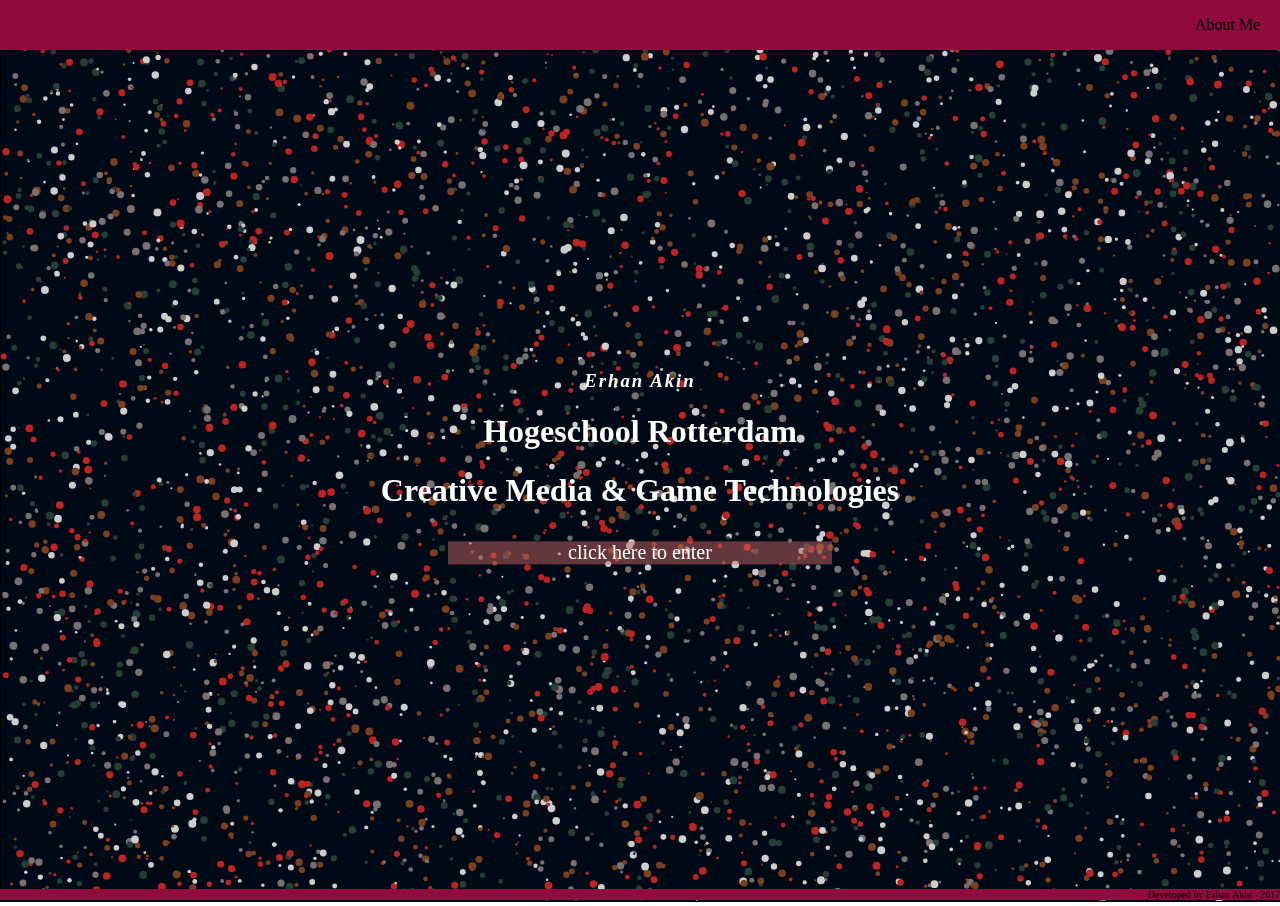
<file: docs/index.html>
<!DOCTYPE html>
<html>
  <head>
    <meta name="viewport" content="width=device-width, initial-scale=1">
    <title>Portfolio Website</title>
    <link rel="stylesheet" type="text/css" href="css/style.css">
  </head>
  <body>

      <div class="menu-top">
        <ol class="navlist">
            <li> About Me</li>
        </old>  
      </div>  


      <div class="intro-container"> 
          <h3 class="name-text"> Erhan Akin </h3> 
          <h1> Hogeschool Rotterdam
          </h1> 
          <h1> 
               Creative Media & Game Technologies
          </h1>  
          <div class="box">
            <form method="get" action="file:///Users/erhan/Documents/TLE04-WebsiteTypescript/docs/text.html">
              <button class="button-enter" type="submit">click here to enter</button>
            </form> 
          </div>
      </div> 

      <div class="menu-bottom">
          <p1> Developed by Erhan Akin - 2017 </p1>
      </div>

      <canvas id='myCanvas'> </canvas>
    <script src="js/text.js"></script>
    <script src="js/canvas.js"></script>
  </body>
</html>
</file>
<file: docs/css/style.css>
body {
    /*font-family: Helvetica, Arial, sans-serif;
    font-size:20px;*/
    overflow:hidden;
    margin:0;

    -webkit-animation: fadein 2s; /* Safari, Chrome and Opera > 12.1 */
       -moz-animation: fadein 2s; /* Firefox < 16 */
        -ms-animation: fadein 2s; /* Internet Explorer */
         -o-animation: fadein 2s; /* Opera < 12.1 */
            animation: fadein 2s;

}



@keyframes fadein {
    from { opacity: 0; }
    to   { opacity: 1; }
}

/* Firefox < 16 */
@-moz-keyframes fadein {
    from { opacity: 0; }
    to   { opacity: 1; }
}

/* Safari, Chrome and Opera > 12.1 */
@-webkit-keyframes fadein {
    from { opacity: 0; }
    to   { opacity: 1; }
}

/* Internet Explorer */
@-ms-keyframes fadein {
    from { opacity: 0; }
    to   { opacity: 1; }
}

/* Opera < 12.1 */
@-o-keyframes fadein {
    from { opacity: 0; }
    to   { opacity: 1; }
}


/*canvas a.k.a. animatie op de achtergrond.*/
canvas {
    border: 1px solid black;
    background-color: #000a17
}

.menu-top {
    font-family: Futurist Fixed-width;
    position: absolute;
    top: 0;
    /*transform: translateY(-50%);*/
    color: black;
    text-align: right;
    margin: 0 auto;
    right: 0;
    left: 0;
    background: #900C3F;
    /*height: auto;*/
}

.navlist li {
    display: inline;
    list-style-type: none;
    padding-right: 20px;
}


/*tekst in het midden van de scherm*/
.intro-container {
    font-family: Futurist Fixed-width;
    position: absolute;
    top: 50%;
    transform: translateY(-50%);
    color: #fff;
    text-align: center;
    margin: 0 auto;
    right: 0;
    left: 0;
}

.name-text {
    font-style: italic;
    letter-spacing: 2px;
    margin-top: 0;
}

.box {
    position: absolute;
    top: 100%;
    transform: translateY(50%);
    color: #fff;
    text-align: center;
    cursor: pointer;
    margin: 0 auto;
    right: 0;
    left: 0;
    background: rgba(200, 100, 100, 0.5);
    width: 30%;
}

.button-enter {
    font-family: Futurist Fixed-width;
    color: #fff;
    letter-spacing: 0;
    font-size: 20px;
    cursor: pointer;
    padding: 0;
    border: none;
    background: none;

}


.menu-bottom {
    font-family: Futurist Fixed-width;
    position: absolute;
    bottom: 0;
    /*transform: translateY(-50%);*/
    color: black;
    text-align: right;
    font-size: 10px;
    margin: 0 auto;
    right: 0;
    left: 0;
    background: #900C3F;
    /*height: auto;*/
}
</file>
